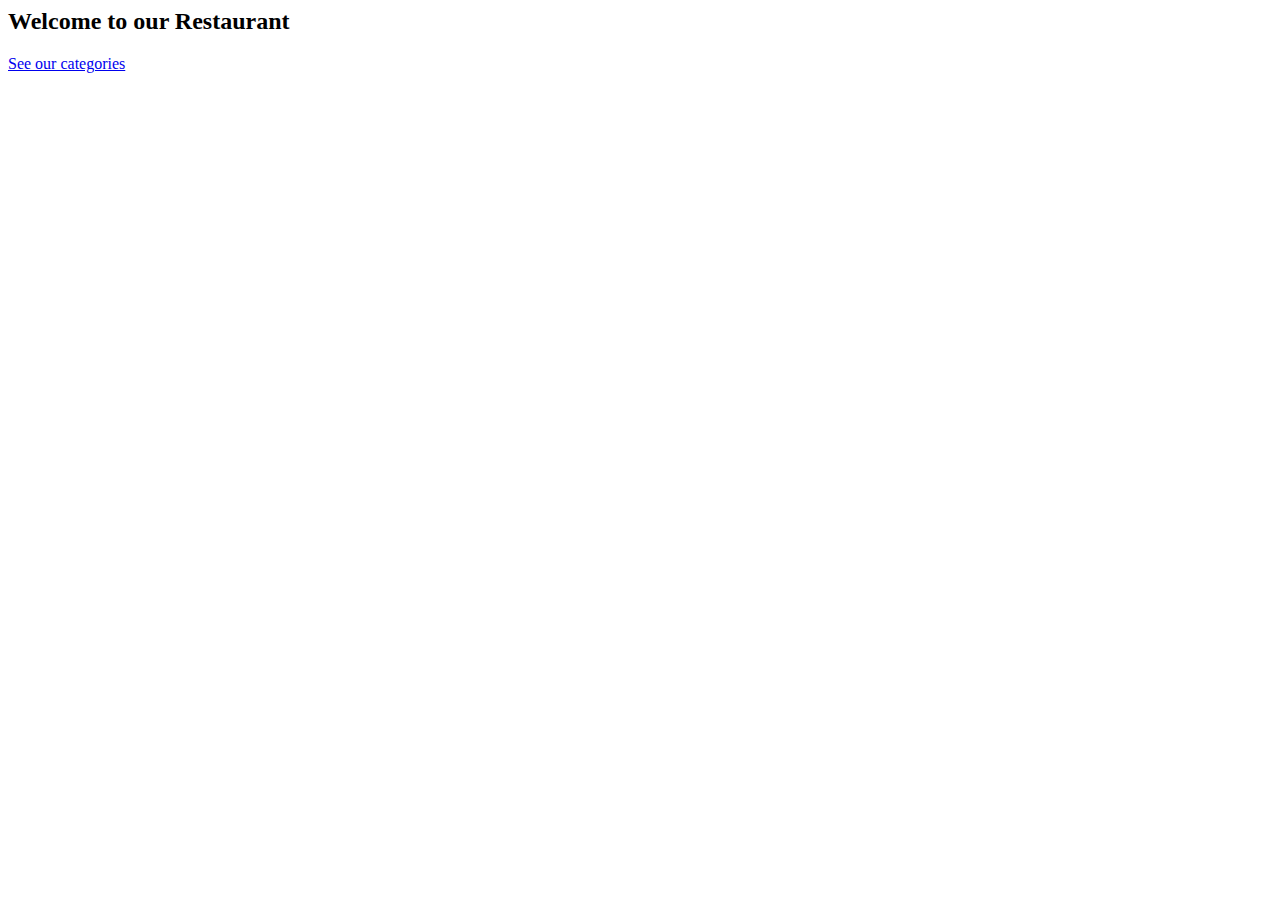
<file: mod4_solution/index.html>
<html>
<body ng-app="MenuApp">
    <ui-view></ui-view>
    <script src="https://code.jquery.com/jquery-3.1.1.min.js"
            integrity="sha256-hVVnYaiADRTO2PzUGmuLJr8BLUSjGIZsDYGmIJLv2b8="
            crossorigin="anonymous"></script>
    <script src="lib/angular.min.js"></script>
    <script src="lib/angular-ui-router.min.js"></script>

    <script src="src/data.module.js"></script>
    <script src="src/menuapp.module.js"></script>
    <script src="src/routes.js"></script>
    <script src="src/menudata.service.js"></script>
    <script src="src/categories.component.js"></script>
    <script src="src/categories.controller.js"></script>
    <script src="src/items.component.js"></script>
    <script src="src/items.controller.js"></script>
    <script src="src/itemdetails.component.js"></script>
    <script src="src/itemdetails.controller.js"></script>
</body>
</html>
</file>
